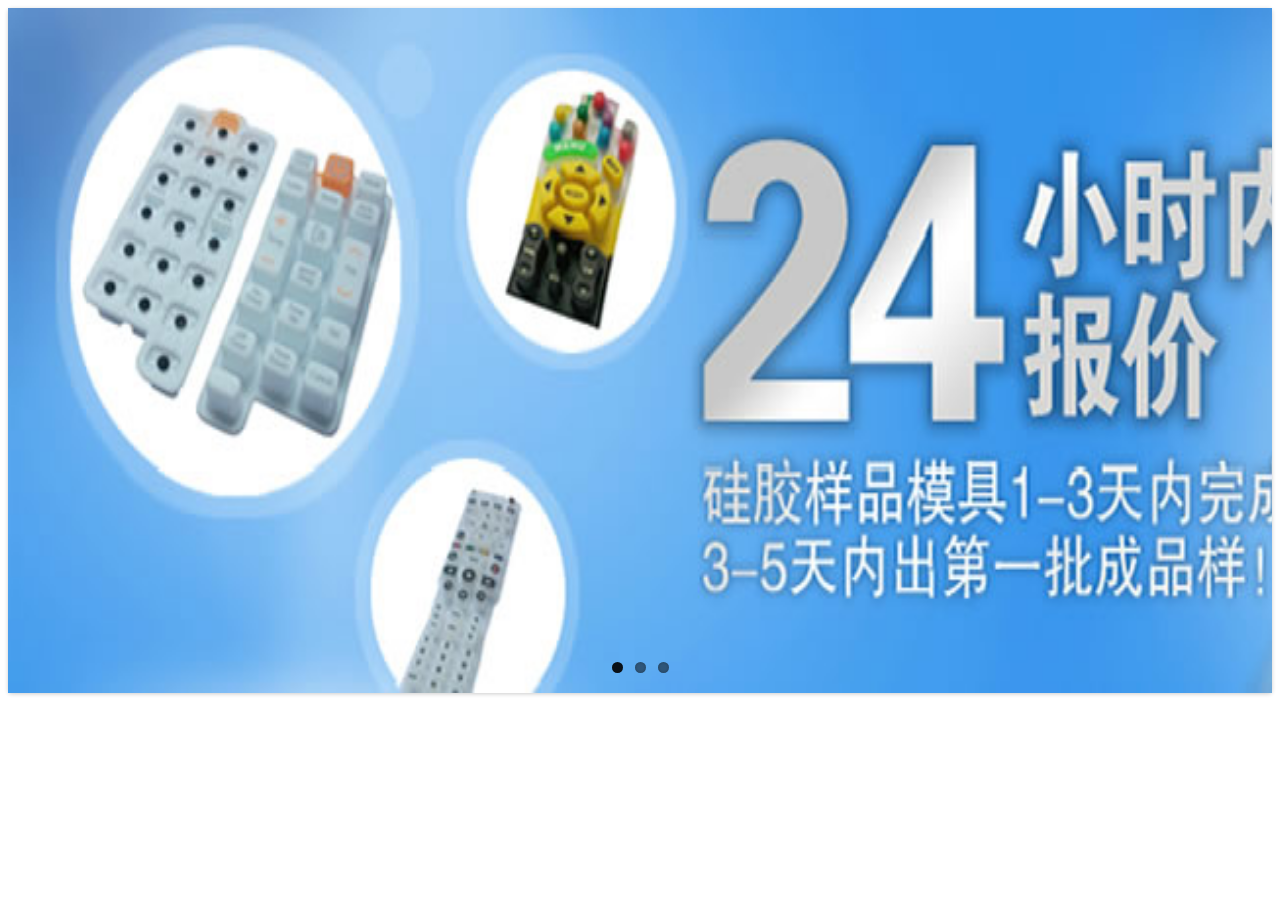
<file: car_store/car/static/js/cheng/FlexSlider/index.html>
<!DOCTYPE html PUBLIC "-//W3C//DTD XHTML 1.0 Transitional//EN" "http://www.w3.org/TR/xhtml1/DTD/xhtml1-transitional.dtd">
<html xmlns="http://www.w3.org/1999/xhtml">
<head>
<meta http-equiv="Content-Type" content="text/html; charset=utf-8" />
<title>无标题文档</title>
<script type="text/javascript" src="jquery-1.9.1.min.js"></script>
<link rel="stylesheet" type="text/css" href="flexslider.css"/>
<script type="text/javascript" src="jquery.flexslider.js"></script>
<script language="javascript">
$(window).load(function() {
  $('.flexslider').flexslider({
	animation: "slide"
  });
});

</script>
<style type="text/css">

</style>
</head>

<body>
<section class="slider">
    <div class="flexslider">
      <ul class="slides">
        <li>
            <img src="images/banner.jpg" alt="" />
        </li>
        <li>
            <img src="images/banner.jpg" alt="" />
        </li>
        <li>
            <img src="images/banner.jpg" alt="" />
        </li>
      </ul>
    </div>
</section>
</body>
</html>
</file>
